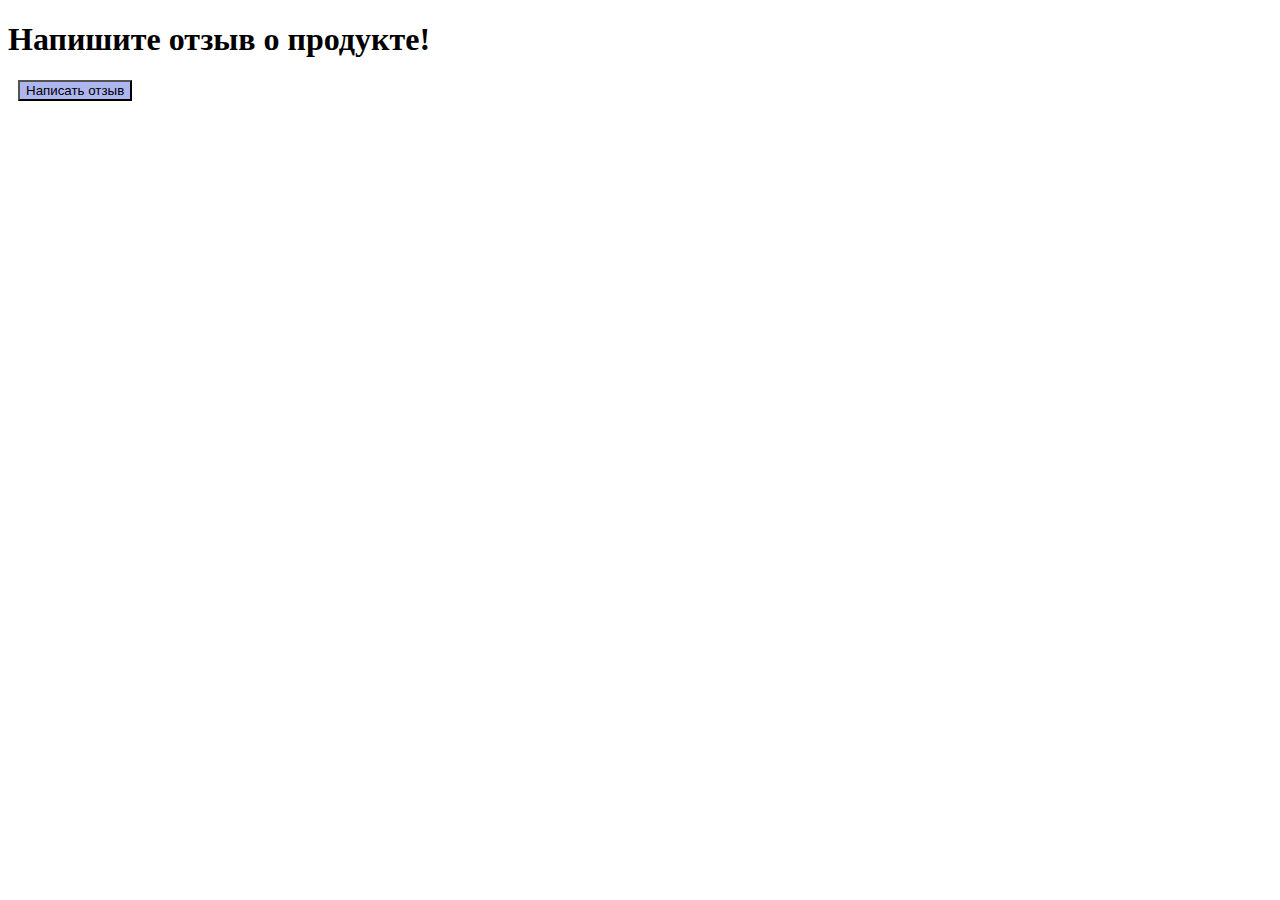
<file: lesson3/index.html>
<!DOCTYPE html>
<html lang="en">

<head>
    <meta charset="UTF-8">
    <meta name="viewport" content="width=device-width, initial-scale=1.0">
    <title>Document</title>
    <link rel="stylesheet" href="style.css">
    <script src="feedbacks.js" defer></script>
</head>

<body>
    <div class="feedbacks">
    </div>
</body>

</html>
</file>
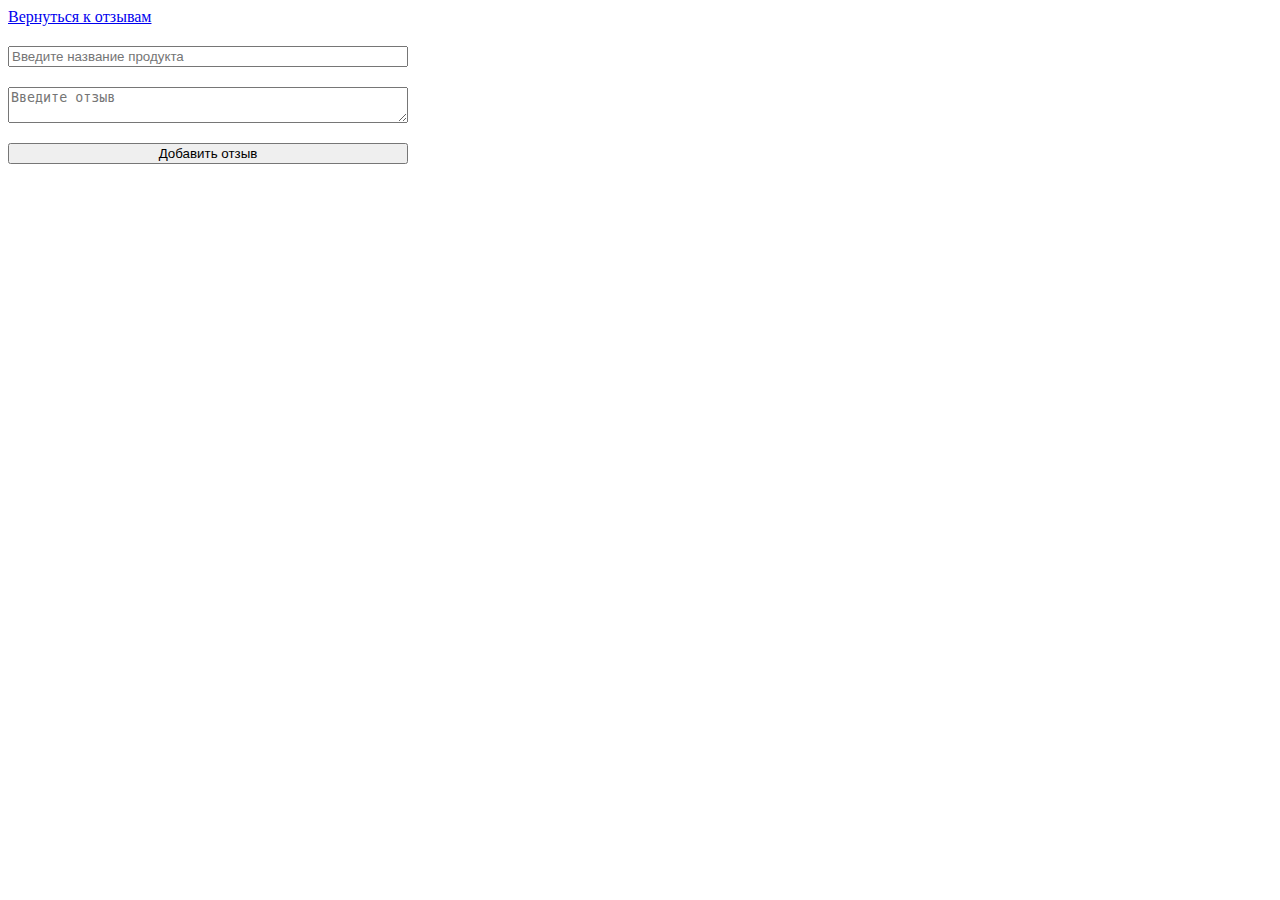
<file: lesson3/create.html>
<!DOCTYPE html>
<html lang="en">

<head>
    <meta charset="UTF-8">
    <meta name="viewport" content="width=device-width, initial-scale=1.0">
    <title>CreateFeedback</title>
    <link rel="stylesheet" href="style.css">
    <script src="create.js" defer></script>
</head>

<body>
    <div class="formCreate">
        <a href="index.html">Вернуться к отзывам</a>
        <input type="text" class="product" id="product" placeholder="Введите название продукта">
        <textarea type="text" class="feedback" placeholder="Введите отзыв"></textarea>
        <button type="submit" class="addFeedback">Добавить отзыв</button>
        <p class="error"></p>
    </div>
</body>

</html>
</file>
<file: lesson3/style.css>
.formCreate {
    display: flex;
    flex-direction: column;
    width: 400px;
    gap: 20px;
}

.createFeedback {
    margin-left: 10px;
    background-color: rgb(174, 182, 239);
    cursor: pointer;
}

.card {
    border: 1px solid black;
    margin: 10px;
    padding: 20px;
    width: 600px;
}

ul {
    list-style-type: none;
}

li {
    padding-bottom: 10px;
}

.deleteButton {
    margin-left: 10px;
    background-color: rgb(249, 195, 195);
}

.deleteButton:hover {
    cursor: pointer;
    color: rgb(0, 0, 0);
}
</file>
